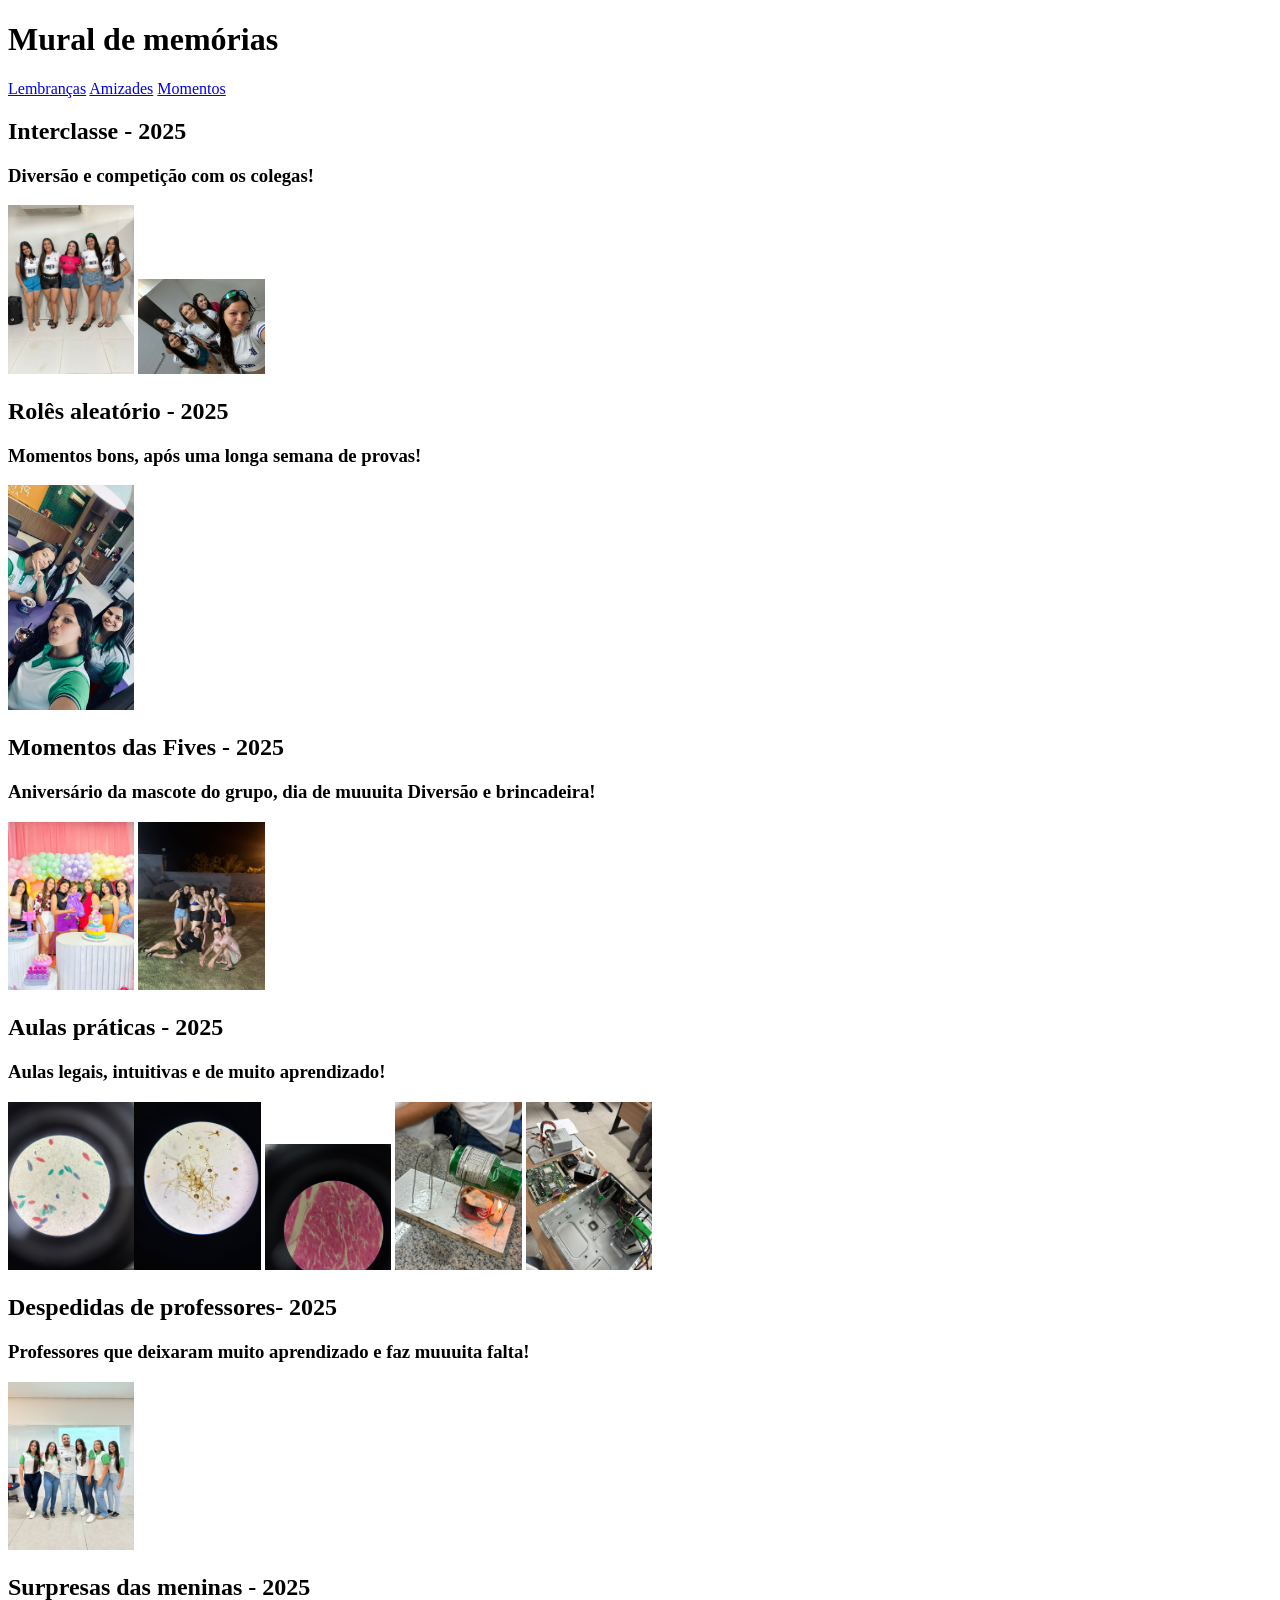
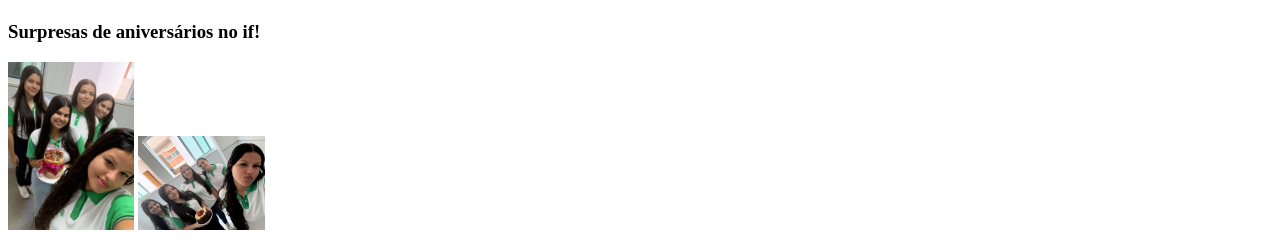
<file: index.html>
<!DOCTYPE html>
<html lang="en">
<head>
    <meta charset="UTF-8">
    <meta name="viewport" content="width=device-width, initial-scale=1.0">
    <link rel="stylesheet" href="style.css">
    <title>Mural de memórias</title>
</head>
<body>
    <header>
        <h1>Mural de memórias</h1>
     </header>
        <nav>
            <a href="lembranças">Lembranças</a>
            <a href="Amizades">Amizades</a>
            <a href="Momentos">Momentos</a>
        </nav>
        <div class="mural">
            <div class="memoria">
                <h2>Interclasse - 2025</h2>
                 <h3>Diversão e competição com os colegas!</h3>
                <img src="img/WhatsApp Image 2026-04-02 at 11.17.19.jpeg" alt=""> <img id="img2" src="img/WhatsApp Image 2026-04-02 at 11.17.20.jpeg" alt="">
            </div>
              <div class="memoria">
                <h2>Rolês aleatório - 2025</h2>
                 <h3>Momentos bons, após uma longa semana de provas!</h3>
                <img src="img/açaicomasmeninas.jpeg" alt="">
            </div>
             <div class="memoria">
                <h2>Momentos das Fives - 2025</h2>
                 <h3>Aniversário da mascote do grupo, dia de muuuita Diversão e brincadeira!</h3>
                <img src="img/aniversariodetonton.jpeg" alt=""> <img src="img/aniversaio.jpeg" alt="">
            </div>
             <div class="memoria">
                <h2> Aulas práticas - 2025</h2>
                 <h3>Aulas legais, intuitivas e de muito aprendizado!</h3>
                <img src="img/WhatsApp Image 2026-04-02 at 11.49.11.jpeg" alt=""><img src="img/WhatsApp Image 2026-04-02 at 11.49.11 (1).jpeg
                " alt=""> <img src="img/WhatsApp Image 2026-04-02 at 11.49.07.jpeg" alt=""> <img src="img/WhatsApp Image 2026-04-02 at 11.49.08.jpeg" alt=""> <img src="img/WhatsApp Image 2026-04-02 at 11.17.20 (1).jpeg" alt="">
            </div>
              <div class="memoria">
                <h2>Despedidas de professores- 2025</h2>
                 <h3>Professores que deixaram muito aprendizado e faz muuuita falta!</h3>
                <img src="img/despedidajhonatan.jpeg" alt="">
                <video src="img/despedidakley.mp4"></video>
            </div>
              <div class="memoria">
                <h2>Surpresas das meninas - 2025</h2>
                 <h3>Surpresas de aniversários no if!</h3>
                <img src="img/surpresafefa.jpeg" alt="">
                <img src="img/suspresamary.jpeg" alt="">
            </div>
        </div>
</body>
</html>
</file>
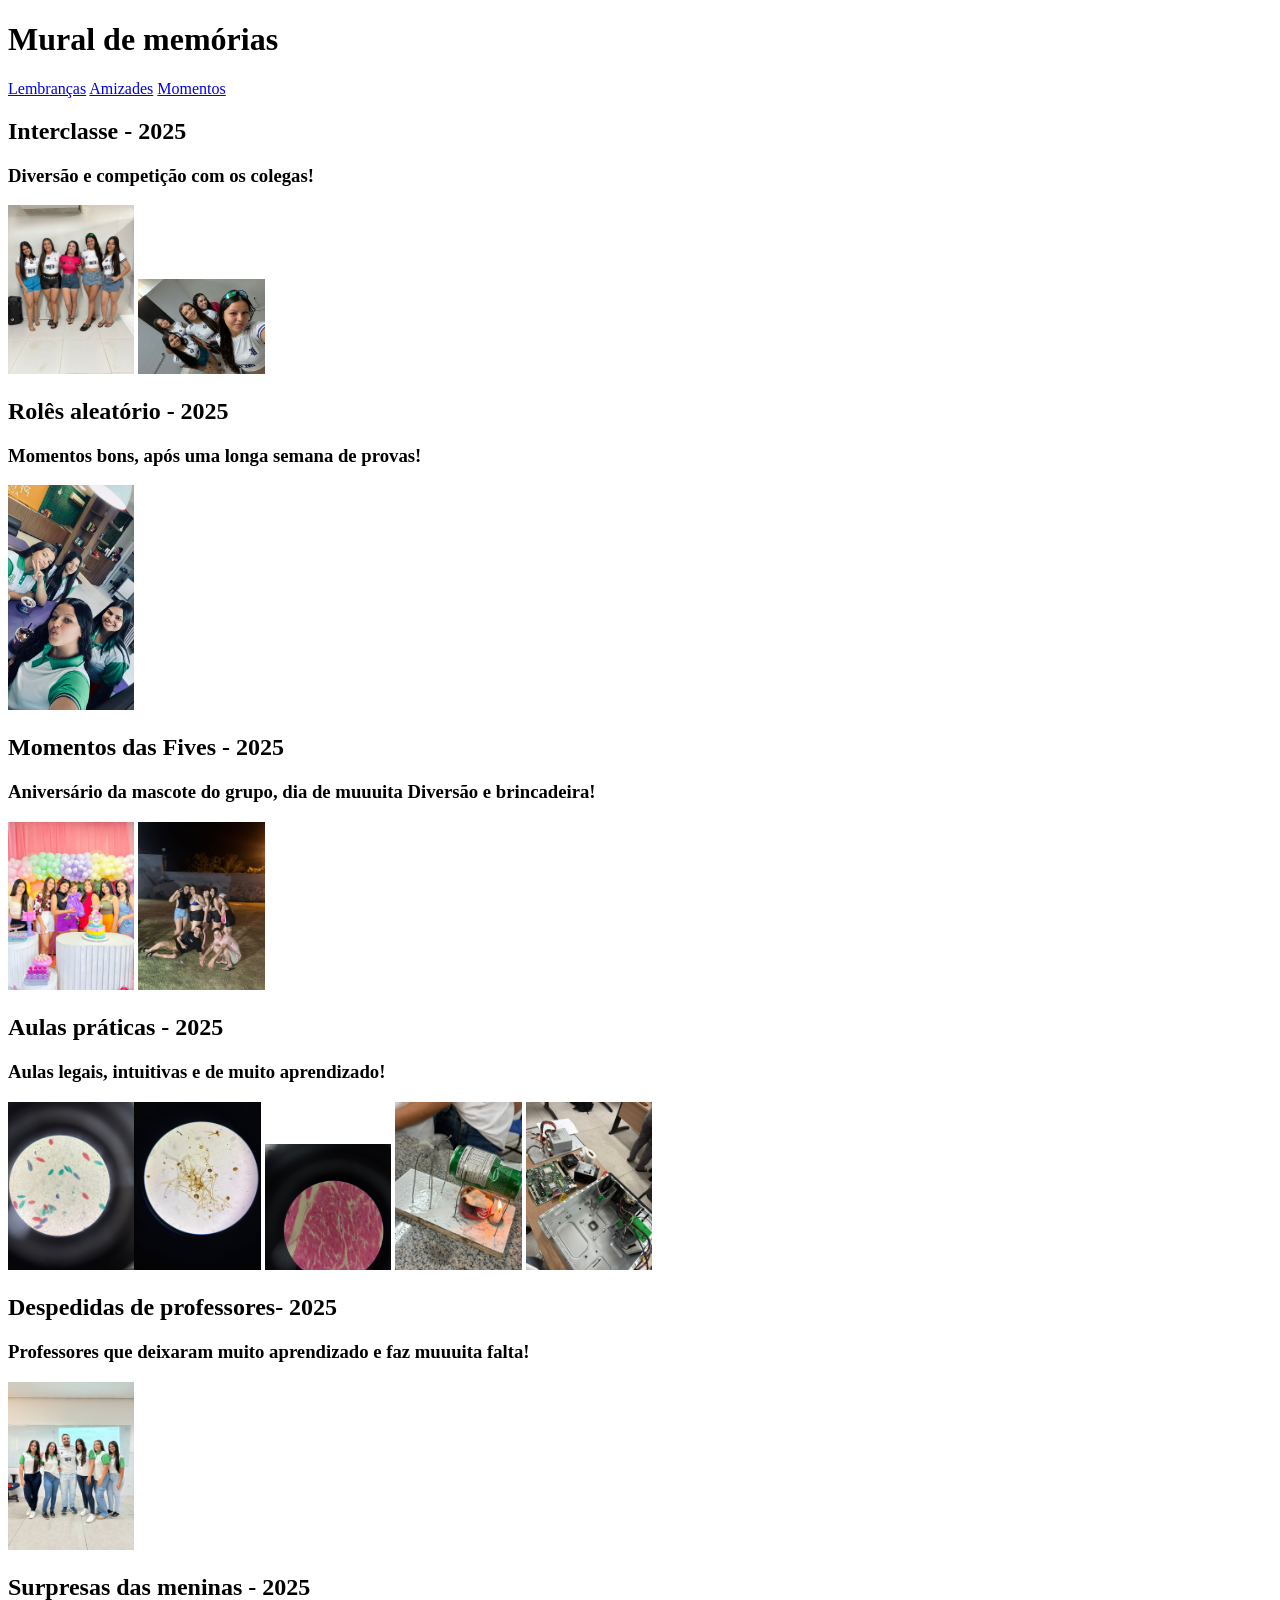
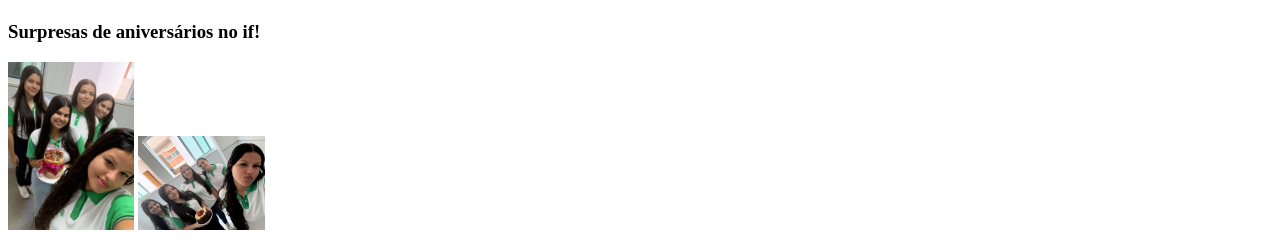
<file: mural.html>
<!DOCTYPE html>
<html lang="en">
<head>
    <meta charset="UTF-8">
    <meta name="viewport" content="width=device-width, initial-scale=1.0">
    <link rel="stylesheet" href="style.css">
    <title>Mural de memórias</title>
</head>
<body>
    <header>
        <h1>Mural de memórias</h1>
     </header>
        <nav>
            <a href="lembranças">Lembranças</a>
            <a href="Amizades">Amizades</a>
            <a href="Momentos">Momentos</a>
        </nav>
        <div class="mural">
            <div class="memoria">
                <h2>Interclasse - 2025</h2>
                 <h3>Diversão e competição com os colegas!</h3>
                <img src="img/WhatsApp Image 2026-04-02 at 11.17.19.jpeg" alt=""> <img id="img2" src="img/WhatsApp Image 2026-04-02 at 11.17.20.jpeg" alt="">
            </div>
              <div class="memoria">
                <h2>Rolês aleatório - 2025</h2>
                 <h3>Momentos bons, após uma longa semana de provas!</h3>
                <img src="img/açaicomasmeninas.jpeg" alt="">
            </div>
             <div class="memoria">
                <h2>Momentos das Fives - 2025</h2>
                 <h3>Aniversário da mascote do grupo, dia de muuuita Diversão e brincadeira!</h3>
                <img src="img/aniversariodetonton.jpeg" alt=""> <img src="img/aniversaio.jpeg" alt="">
            </div>
             <div class="memoria">
                <h2> Aulas práticas - 2025</h2>
                 <h3>Aulas legais, intuitivas e de muito aprendizado!</h3>
                <img src="img/WhatsApp Image 2026-04-02 at 11.49.11.jpeg" alt=""><img src="img/WhatsApp Image 2026-04-02 at 11.49.11 (1).jpeg
                " alt=""> <img src="img/WhatsApp Image 2026-04-02 at 11.49.07.jpeg" alt=""> <img src="img/WhatsApp Image 2026-04-02 at 11.49.08.jpeg" alt=""> <img src="img/WhatsApp Image 2026-04-02 at 11.17.20 (1).jpeg" alt="">
            </div>
              <div class="memoria">
                <h2>Despedidas de professores- 2025</h2>
                 <h3>Professores que deixaram muito aprendizado e faz muuuita falta!</h3>
                <img src="img/despedidajhonatan.jpeg" alt="">
                <video src="img/despedidakley.mp4"></video>
            </div>
              <div class="memoria">
                <h2>Surpresas das meninas - 2025</h2>
                 <h3>Surpresas de aniversários no if!</h3>
                <img src="img/surpresafefa.jpeg" alt="">
                <img src="img/suspresamary.jpeg" alt="">
            </div>
        </div>
</body>
</html>
</file>
<file: style.css>
.memoria img {
    width: 10%; 
}
.memoria video {
    width: 10%;
}
</file>
